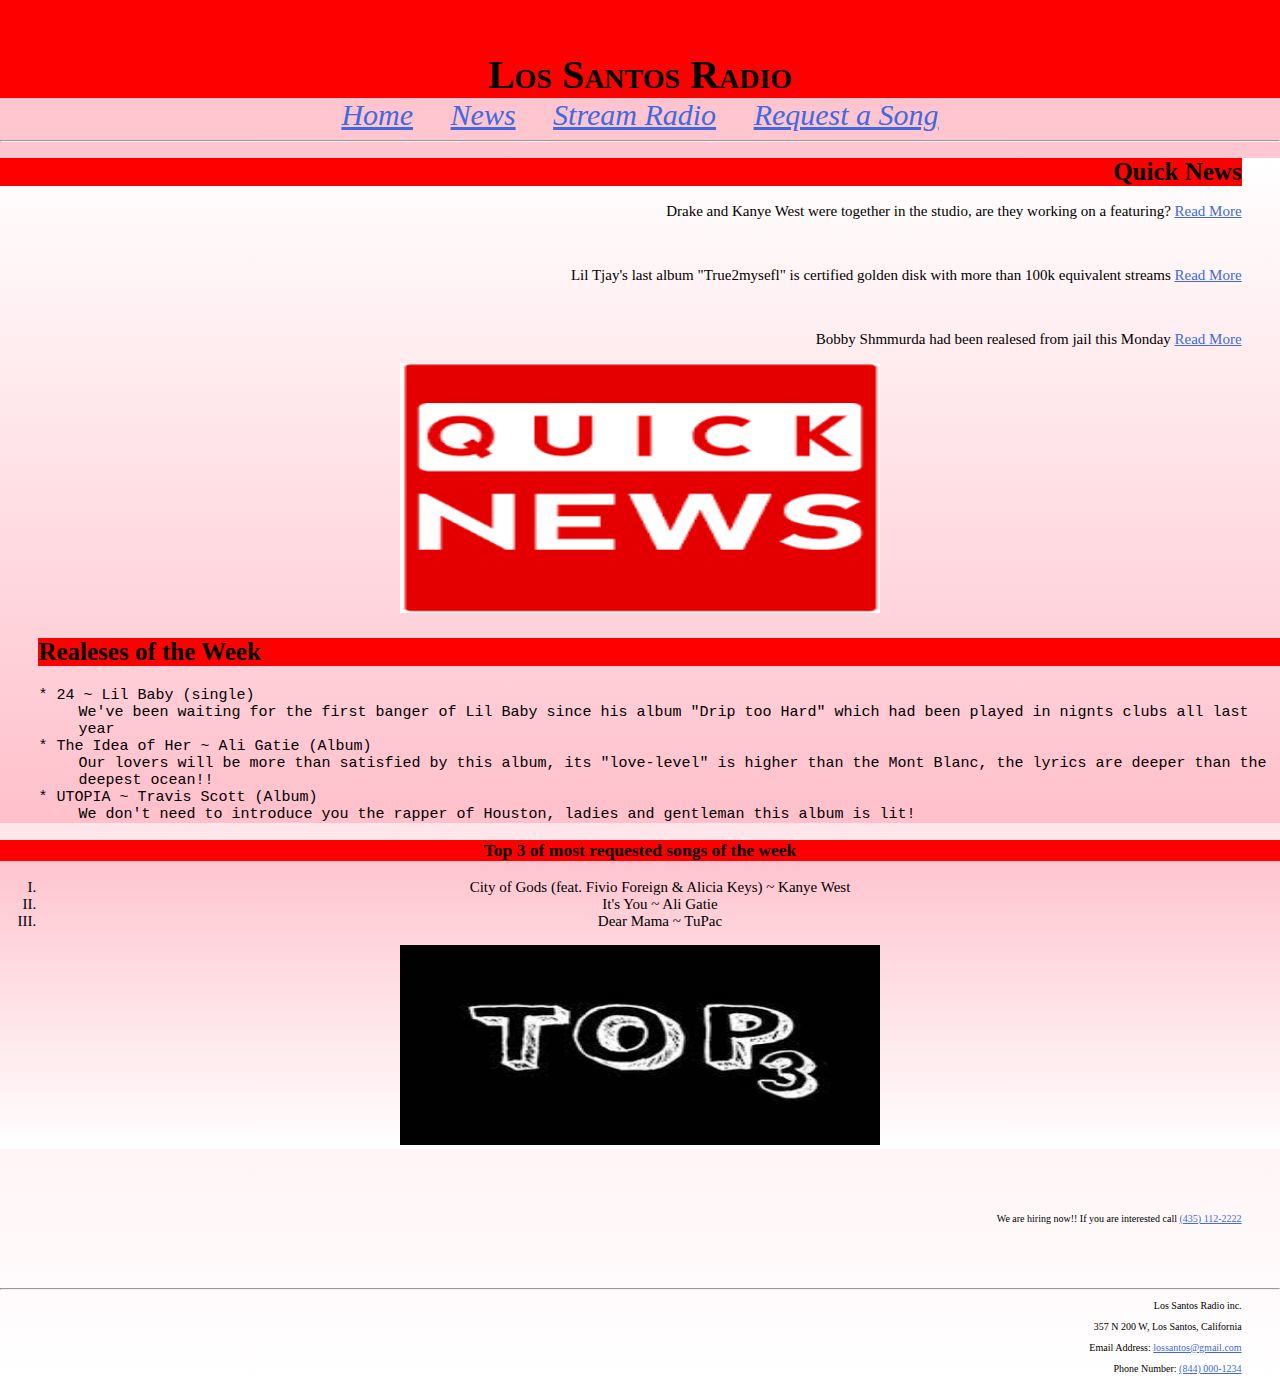
<file: index.html>
<!--Elie Wamana
    03/28/2022
    IS-2000 -->
<!DOCTYPE html>
<html lang="en">
<meta charset="usf-8">
<head>
    <title>Los Santos Radio</title>
    <link rel="stylesheet" href="CSS/styles.css">
    <link rel="stylesheet" href="https://fonts.google.com/specimen/Hurricane">
    <link rel="stylesheet" href="https://fonts.google.com/specimen/Roboto+Slab">
</head>
<header>Los Santos Radio</header>
<body>
    <nav>
        <a href="index.html">Home</a> &nbsp; &nbsp;
        <a href="news.html">News</a> &nbsp; &nbsp;
        <a href="streamradio.html">Stream Radio</a> &nbsp; &nbsp;
        <a href="requestasong.html">Request a Song</a>
    </nav>
    <hr>
    <div id="container">
        <h1>Quick News</h1>
        <p>Drake and Kanye West were together in the studio, are they working on a featuring?  <a href="#">Read More</a></p>  <br>
        <p>Lil Tjay's last album "True2mysefl" is certified golden disk with more than 100k equivalent streams  <a href="#">Read More</a></p>  <br>
        <p>Bobby Shmmurda had been realesed from jail this Monday  <a href="#">Read More</a></p> 
        <img src="quick news.jpg" alt="Quick News" width="480px" height="250px"> 
    
        

        <h2>Realeses of the Week</h2>
        <dl>
            <dt>* 24 ~ Lil Baby (single)</dt>
            <dd>We've been waiting for the first banger of Lil Baby since his album "Drip too Hard" which had been played in nignts clubs all last year</dd>
            
            <dt>* The Idea of Her ~ Ali Gatie (Album)</dt>
            <dd>Our lovers will be more than satisfied by this album, its "love-level" is higher than the Mont Blanc, the lyrics are deeper than the deepest ocean!!</dd>

            <dt>* UTOPIA ~ Travis Scott (Album)</dt>
            <dd>We don't need to introduce you the rapper of Houston, ladies and gentleman this album is lit!</dd>
        </dl>

    </div>
    <div class="top3">
        <h3>Top 3 of most requested songs of the week</h3>
        <ol>
            <li>City of Gods (feat. Fivio Foreign & Alicia Keys) ~ Kanye West</li>
            <li>It's You ~ Ali Gatie</li>
            <li>Dear Mama ~ TuPac</li>
        </ol>
        <img src="top3.jpg" alt="top 3 image" width="480px" height="200px">
    </div>
    <aside>
        <p>We are hiring now!! If you are interested call <a href="(435) 112-2222">(435) 112-2222</a></p>
        
    </aside>
    <hr>
</body>
<footer>
    <p>Los Santos Radio inc.</p>
    <p>357 N 200 W, Los Santos, California</p>
    <p>Email Address: <a href="lossantos@gmail.com">lossantos@gmail.com</a></p>
    <p>Phone Number: <a href="(844) 000-1234">(844) 000-1234</a></p>
</footer>
</html>
</file>
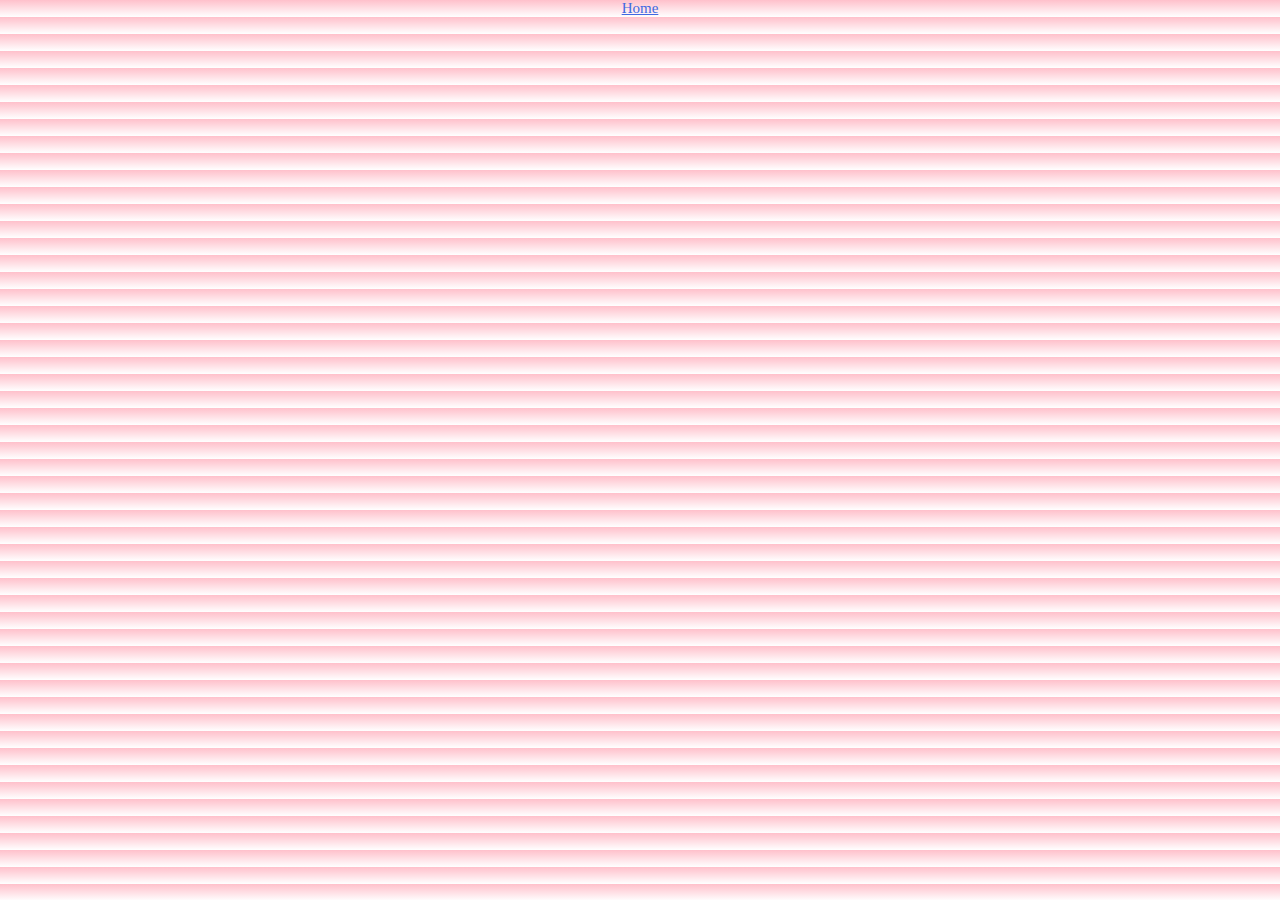
<file: news.html>
<!--Elie Wamana
    03/28/2022
    IS-2000 -->
    <!DOCTYPE html>
    <html lang="en">
    <meta charset="usf-8">
    <head>
        <title>Los Santos Radio</title>
        <link rel="stylesheet" href="CSS/styles.css">
        <link rel="stylesheet" href="https://fonts.google.com/specimen/Hurricane">
        <link rel="stylesheet" href="https://fonts.google.com/specimen/Roboto+Slab">
    </head>
    <a href="index.html">Home</a>
</file>
<file: CSS/styles.css>
/* Elie Wamana*/

/*CSS Reset*/
body, header, nav {
    margin: 0;
    padding: 0;
    border: 0;
}
a:hover {
    color: red;
}
a:link {
    color: royalblue;
}

header {
    background-color: red;
    font-size: 40px;
    font-family: 'Times New Roman', Times, serif;
    font-variant: small-caps;
    font-weight: bold;
    text-align: center;
    padding-top: 4%;
}
body {
    background-color: white;
    text-align: center;
    font-family: fantasy;
    font-size: 15px;
}
nav { 
    display: inline;
    font-size: 30px;
    font-family: cursive;
    font-style: italic;
    text-indent: center;
}
dl {
    font-family: monospace;
    text-align: left;
    margin-left: 3%;
    list-style-type: bullets;
}
h2 {
    text-align: left;
    margin-left: 3%;
    background-color: red;
    font-size: 25px;
}
h1 {
    text-align: right;
    margin-right: 3%;
    background-color: red;
    font-size: 25px;
}
p {
    text-align: right;
    margin-right: 3%;
}
ol {
  list-style-type: upper-roman;
    list-style-position: outside;
   
}
img {
    position: left;
}
h3 {
    background-color: red;
    font-size: 25x;
}
#container {
    background-image: linear-gradient(white, pink);
}
.top3 {
    background-image: linear-gradient(pink, white);
}
aside {
    text-align: left;
    font-size: 10px;
    margin-top: 5%;
    margin-bottom: 5%;
}
footer { 
    text-align: left;
    font-size: 10px;
}
/* Media Query for tablet Viewport*/ 
@media screen { min-width: 280px;
    
}
body {
    background-image: linear-gradient(pink, white);
    
}
footer {
    text-align: left;
    font-size: 10px;
 }
/* Media Query for dessktop viewport*/
@media screen { max-width: :empty;
    
} 
body {
    background-image: linear-gradient(pink, white);
}
</file>
